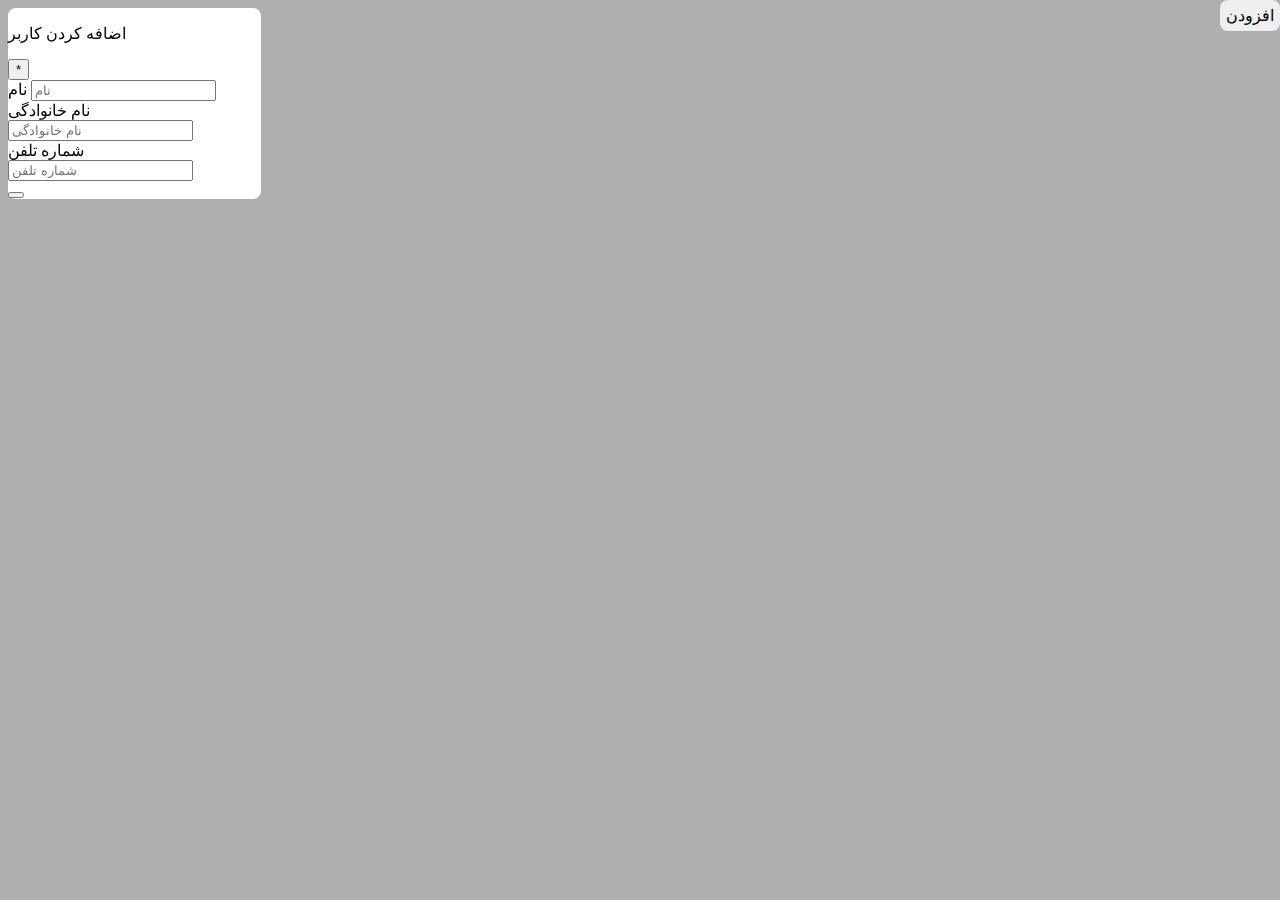
<file: addpopup/index.html>
<!DOCTYPE html>
<html lang="en">

<head>
    <meta charset="UTF-8">
    <title>test popup</title>
    <link rel="stylesheet" href="./css/style.css">

</head>

<body>

    <div class="popup">
        <div class="background-popup"></div>
        <div class="popup-content">
            <div class="popup-content__item">
                <div class="container__item-header">
                    <p>اضافه کردن کاربر </p>
                    <button class="popup-close">*</button>
                </div>
                <div class="container__item-body">
                    <div class="container__item-body__row">
                        <label>نام</label>
                        <input type="text" class="input" placeholder="نام">
                    </div>
                    <div class="container__item-body__row">
                        <label>نام خانوادگی</label>
                        <input type="text" class="input" placeholder="نام خانوادگی">
                    </div>
                    <div class="container__item-body__row">
                        <label>شماره تلفن</label>
                        <input type="text" class="input" placeholder="شماره تلفن">
                    </div>
                </div>
                <div class="container__item-bottom">
                    <button class="item-button"></button>
                </div>

            </div>
        </div>
    </div>





    <button onclick="addNewPopupItem()" class="BTN">افزودن</button>



    <script src="./js/app.js"></script>
</body>

</html>
</file>
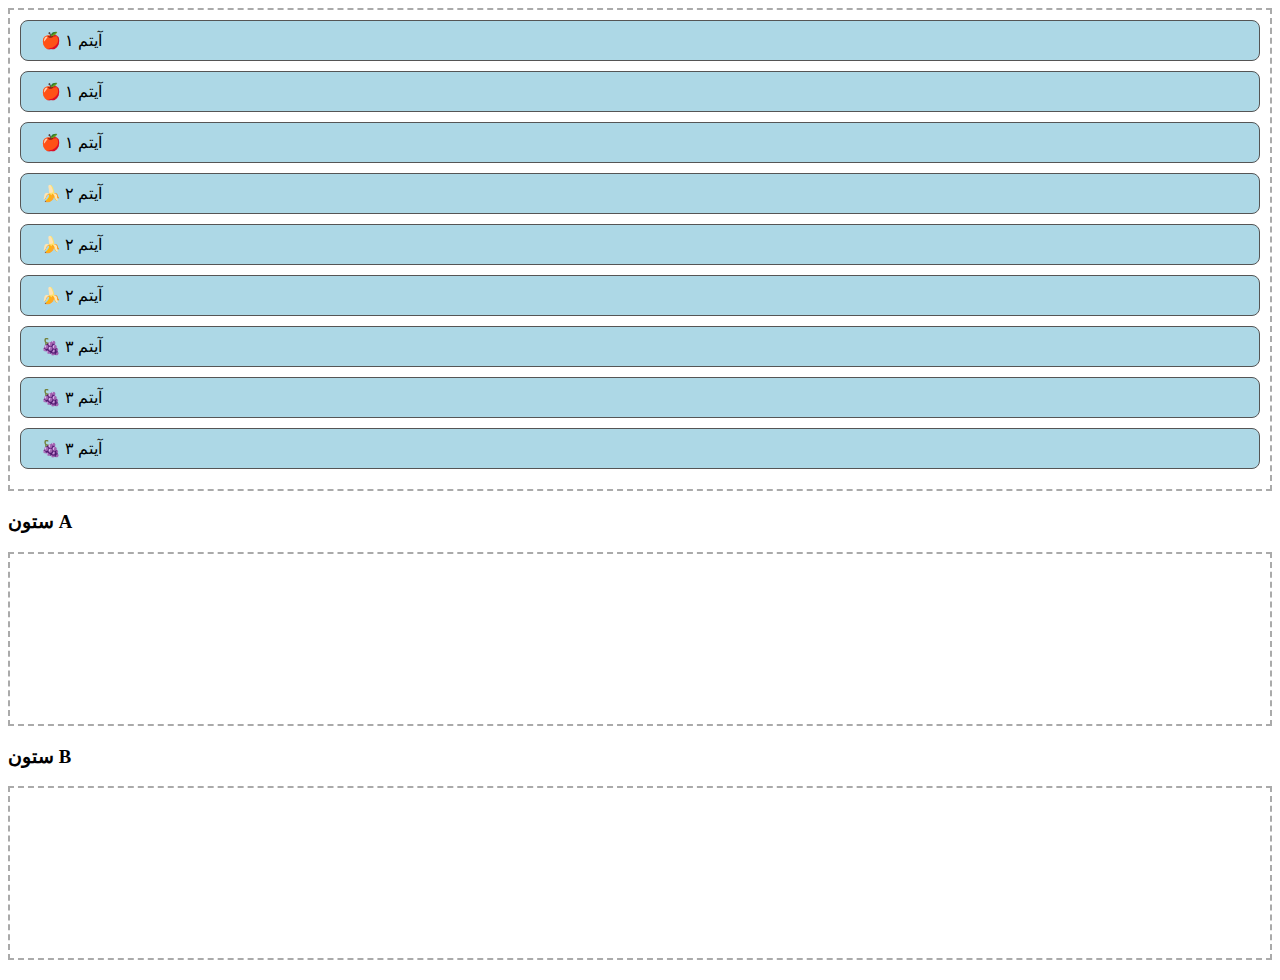
<file: drag&drop/index.html>
<!DOCTYPE html>
<html lang="en">

<head>
    <meta charset="UTF-8">
    <meta name="viewport" content="width=device-width, initial-scale=1.0">
    <title>drag and drop</title>

    <style>
        .dropzone {
            min-height: 150px;
            border: 2px dashed #aaa;
            margin-bottom: 20px;
            padding: 10px;
            transition: background-color 0.2s;
        }

        .item {
            background-color: lightblue;
            padding: 10px 20px;
            margin-bottom: 10px;
            border-radius: 8px;
            cursor: grab;
            border: 1px solid #555;
        }
    </style>


</head>

<body>
<div class="dropzone" id="source">
  <div class="item" draggable="true" id="item-1" data-type="apple">🍎 آیتم ۱</div>
  <div class="item" draggable="true" id="item-2" data-type="apple">🍎 آیتم ۱</div>
  <div class="item" draggable="true" id="item-3" data-type="apple">🍎 آیتم ۱</div>
  <div class="item" draggable="true" id="item-4" data-type="banana">🍌 آیتم ۲</div>
  <div class="item" draggable="true" id="item-5" data-type="banana">🍌 آیتم ۲</div>
  <div class="item" draggable="true" id="item-6" data-type="banana">🍌 آیتم ۲</div>
  <div class="item" draggable="true" id="item-7" data-type="grape">🍇 آیتم ۳</div>
  <div class="item" draggable="true" id="item-8" data-type="grape">🍇 آیتم ۳</div>
  <div class="item" draggable="true" id="item-9" data-type="grape">🍇 آیتم ۳</div>
</div>

<h3>ستون A</h3>
<div class="dropzone" id="zone-a"></div>

<h3>ستون B</h3>
<div class="dropzone" id="zone-b"></div>

    <script src="./app.js"></script>
</body>

</html>
</file>
<file: addpopup/css/style.css>
.popup {
    width: 100%;
    height: 100vh;
    position: relative;
    top: 0;
    left: 0;
}

.background-popup {
    width: 100%;
    position: fixed;
    top: 0;
    left: 0;
    height: 100%;
    background: #00000050;
}

.popup-content {
    position: relative;
}

.popup-content__item {
    background: #fff;
    border-radius: 8px;
    z-index: 5;
    position: absolute;
    width: 20%;
}
.BTN{
    position: absolute;
    z-index: 5;
    border: none;
    border-radius: 8px;
    font-size: 16px;
    padding: 6px;
    top: 0;
    right: 0;
}
.container__item-header {}

.popup-close {}

.container__item-body {}

.container__item-body__row {}

.input {}

.container__item-bottom {}

.item-button {}
</file>
